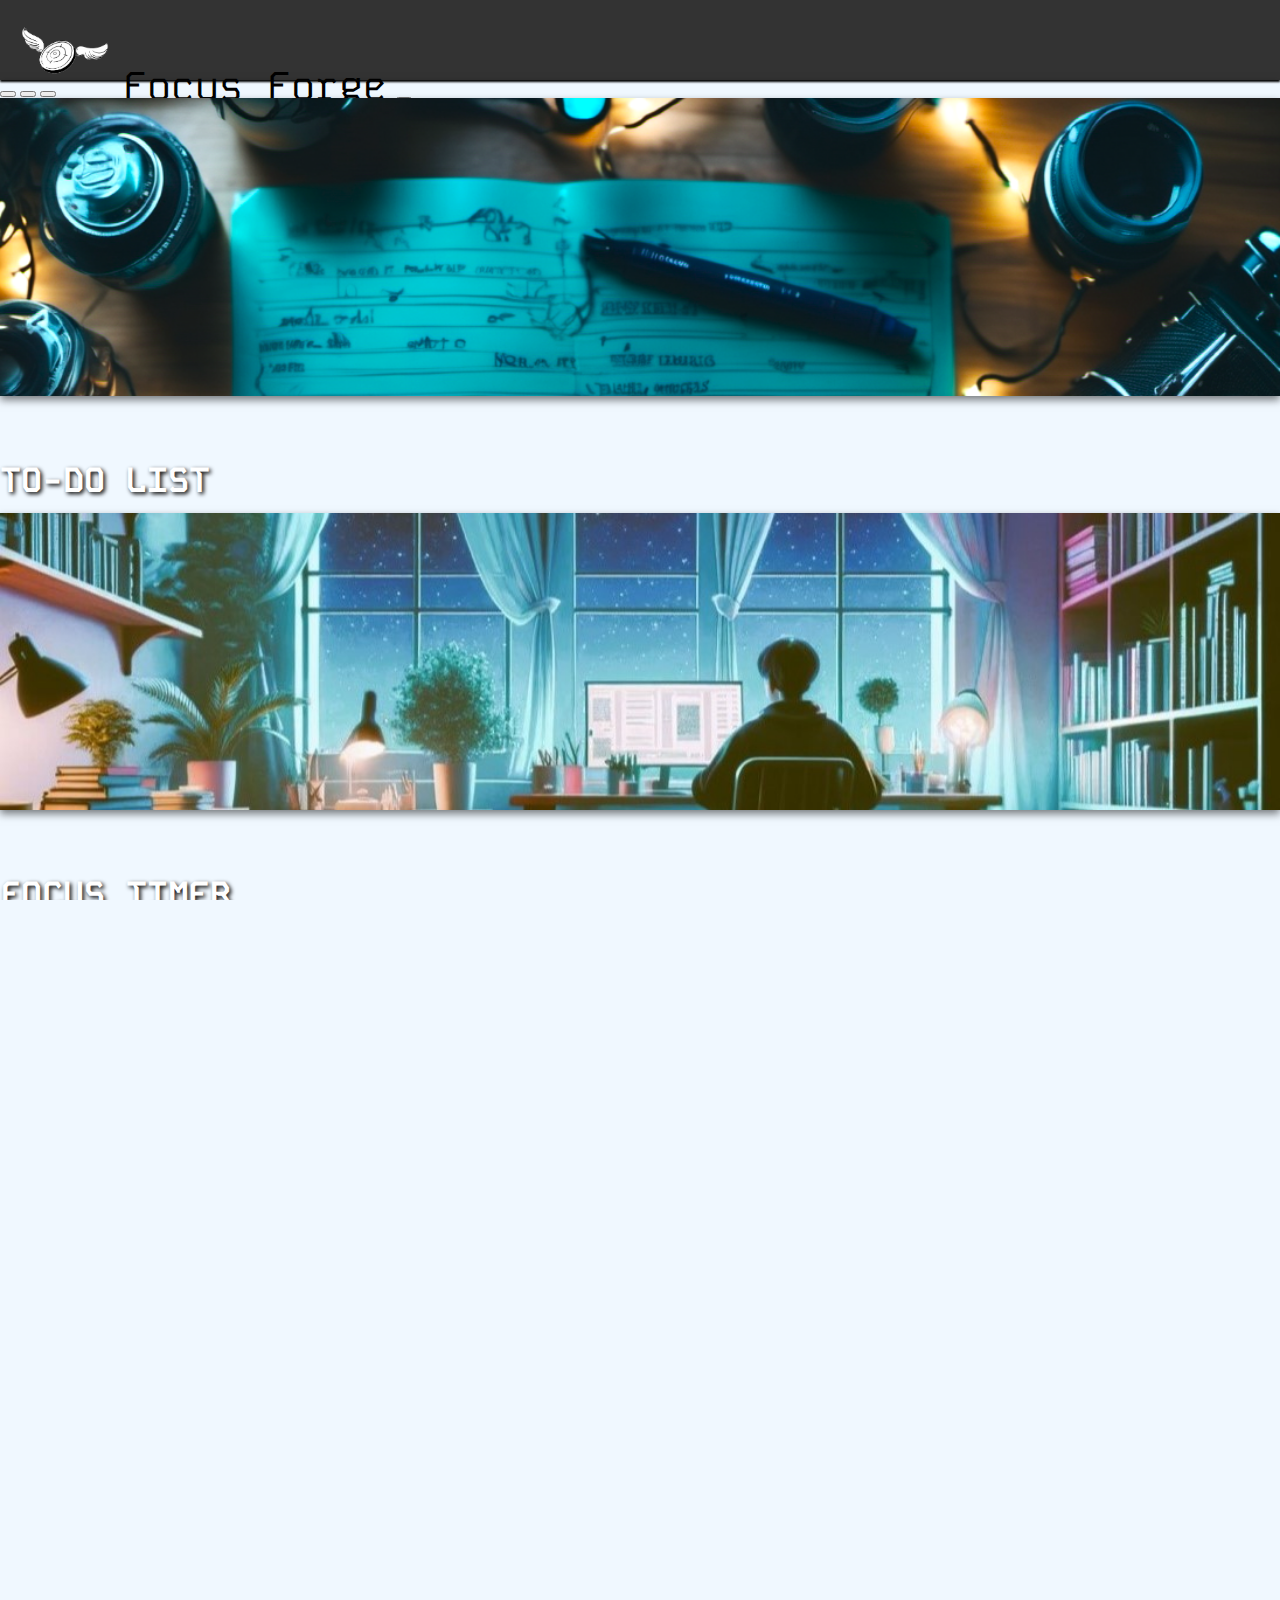
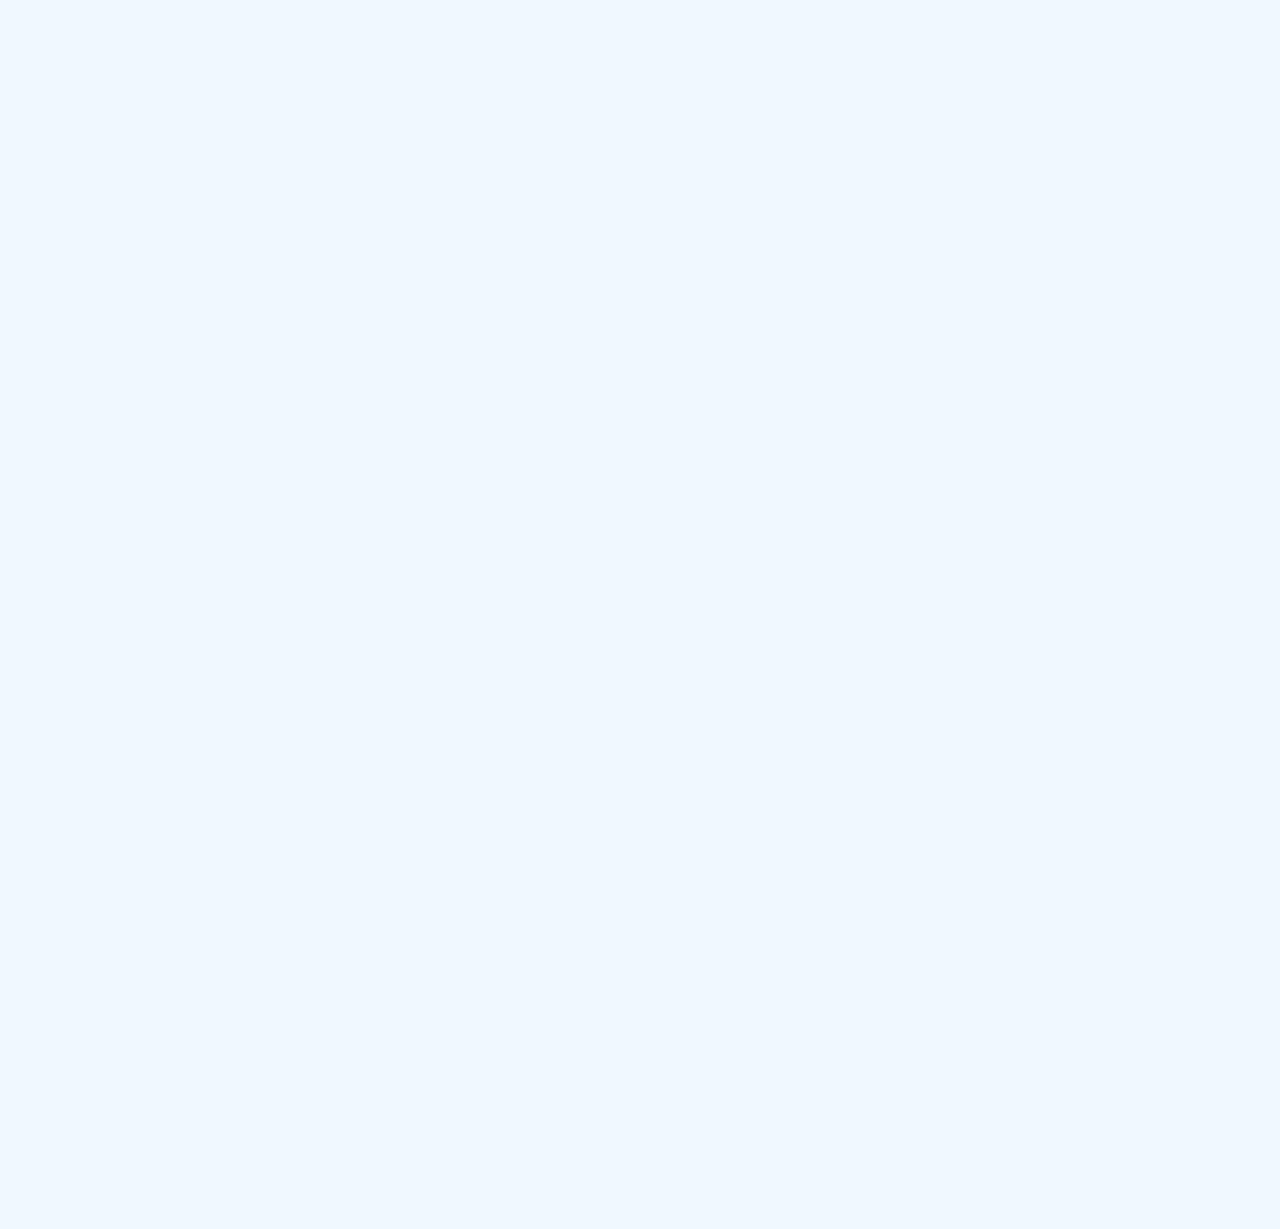
<file: index.html>
<!DOCTYPE html>
<html lang="en">

<head>
    <meta charset="UTF-8">
    <meta name="viewport" content="width=device-width, initial-scale=1.0">
    <title>Home</title>
    <link rel="stylesheet" href="style.css">
    <link rel="preconnect" href="https://fonts.googleapis.com">
    <link rel="preconnect" href="https://fonts.gstatic.com" crossorigin>
    <link href="https://fonts.googleapis.com/css2?family=Kode+Mono&display=swap" rel="stylesheet">
    <link rel="preconnect" href="https://fonts.googleapis.com">
    <link rel="preconnect" href="https://fonts.gstatic.com" crossorigin>
    <link href="https://fonts.googleapis.com/css2?family=Sixtyfour&display=swap" rel="stylesheet">
    <link href="https://cdn.jsdelivr.net/npm/bootstrap@5.3.2/dist/css/bootstrap.min.css" rel="stylesheet"
        integrity="sha384-T3c6CoIi6uLrA9TneNEoa7RxnatzjcDSCmG1MXxSR1GAsXEV/Dwwykc2MPK8M2HN" crossorigin="anonymous">
</head>

<body style="background-color: aliceblue;">
    <script src="https://cdn.jsdelivr.net/npm/bootstrap@5.3.2/dist/js/bootstrap.bundle.min.js"
        integrity="sha384-C6RzsynM9kWDrMNeT87bh95OGNyZPhcTNXj1NW7RuBCsyN/o0jlpcV8Qyq46cDfL" crossorigin="anonymous">
        </script>
    <!-- navbar -->
    <nav class="navbar navbar-expand-lg bg-body-tertiary p-4 fixed-top">
        <div class="container-fluid">
            <img src="logo2.png" alt="logo" width="100" height="100">
            <a class="navbar-brand" href="#">Focus Forge</a>
            <button class="navbar-toggler" type="button" data-bs-toggle="collapse" data-bs-target="#navbarNav"
                aria-controls="navbarNav" aria-expanded="false" aria-label="Toggle navigation">
                <span class="navbar-toggler-icon"></span>
            </button>
            <div class="collapse navbar-collapse justify-content-end" id="navbarNav">
                <ul class="navbar-nav">
                    <li class="nav-item">
                        <a class="nav-link" href="index.html">Home</a>
                    </li>
                    <li class="nav-item">
                        <a class="nav-link" >About</a>
                    </li>
                    <li class="nav-item">
                        <a class="nav-link" >Features</a>
                    </li>
                </ul>
            </div>
        </div>
    </nav>
    <!-- carousel -->
    <div id="carouselExampleCaptions" class="carousel slide">
        <div class="carousel-indicators">
            <button type="button" data-bs-target="#carouselExampleCaptions" data-bs-slide-to="0" class="active"
                aria-current="true" aria-label="Slide 1"></button>
            <button type="button" data-bs-target="#carouselExampleCaptions" data-bs-slide-to="1"
                aria-label="Slide 2"></button>
            <button type="button" data-bs-target="#carouselExampleCaptions" data-bs-slide-to="2"
                aria-label="Slide 3"></button>
        </div>
        <div class="carousel-inner">
            <div class="carousel-item active">
                <img src="image 3 alt22.png" class="d-block w-100" alt="...">
                <div class="carousel-caption d-none d-md-block">
                    <h5 class="todo">TO-DO LIST</h5>
                </div>
            </div>
            <div class="carousel-item">
                <img src="image2 alt2.jpg" class="d-block w-100" alt="...">
                <div class="carousel-caption d-none d-md-block">
                    <h5>FOCUS TIMER</h5>
                </div>
            </div>
            <div class="carousel-item">
                <img src="music3 alt2.jpg" class="d-block w-100" alt="...">
                <div class="carousel-caption d-none d-md-block">
                    <h5 class="music">CONNECT YOUR MUSIC</h5>
                </div>
            </div>
        </div>
        <button class="carousel-control-prev" type="button" data-bs-target="#carouselExampleCaptions"
            data-bs-slide="prev">
            <span class="carousel-control-prev-icon" aria-hidden="true"></span>
            <span class="visually-hidden">Previous</span>
        </button>
        <button class="carousel-control-next" type="button" data-bs-target="#carouselExampleCaptions"
            data-bs-slide="next">
            <span class="carousel-control-next-icon" aria-hidden="true"></span>
            <span class="visually-hidden">Next</span>
        </button>
    </div>
    <div class="row row-cols-1 row-cols-md-3 g-4 mb-extra">
        <div class="col">
            <div class="card h-100">
                <img src="stopwatch2.png" class="card-img-top" alt="...">
                <div class="card-body">
                    <h5 class="card-title"><a href="timer.html" style="text-decoration:none; color:black">Focus Timer</a></h5>
                    <p class="card-text">A timer to help you focus in a comfortable zone.</p>
                </div>
            </div>
        </div>
        <div class="col">
            <div class="card h-100">
                <img src="todolist1.png" class="card-img-top" alt="...">
                <div class="card-body">
                    <h5 class="card-title"><a href="todo.html" style="text-decoration:none; color:black">To-Do List</a></h5>
                    <p class="card-text">List out your tasks to have a clear vision and be productive.</p>
                </div>
            </div>
        </div>
        <div class="col">
            <div class="card h-100">
                <img src="spotifylogo1.png" class="card-img-top" alt="...">
                <div class="card-body">
                    <h5 class="card-title">Spotify</h5>
                    <p class="card-text">Connect your Spotify account to stream music while working.</p>
                </div>
            </div>
        </div>
    </div>
    <footer class="site-footer">
        <div class="container">
            <div class="row">
                <div class="col-sm-12 col-md-6">
                    <h6>About</h6>
                    <p class="text-justify">Focus Forge is a platform that helps you better focus on your tasks by
                        keeping them organized along with a timer to keep you on track.</p>
                </div>

                <div class="col-xs-6 col-md-3">
                    <h6>Quick Links</h6>
                    <ul class="footer-links">
                        <li><a href="index.html">Home</a></li>
                        <li><a >About</a></li>
                        <li><a >Features</a></li>
                    </ul>
                </div>

                <div class="col-xs-6 col-md-3">
                    <h6>Contact</h6>
                    <ul class="footer-links">
                        <li><a>info@example.com</a></li>
                        <li><a>+123 456 7890</a></li>
                    </ul>
                </div>
            </div>
            <hr>
            <div class="row">
                <div class="col-md-4 col-sm-6 col-xs-12">
                    <div class="copyright">
                        <p>&copy; 2024 Focus Forge. All Rights Reserved.</p>
                    </div>
                </div>
            </div>
        </div>
    </footer>
</body>

</html>
</file>
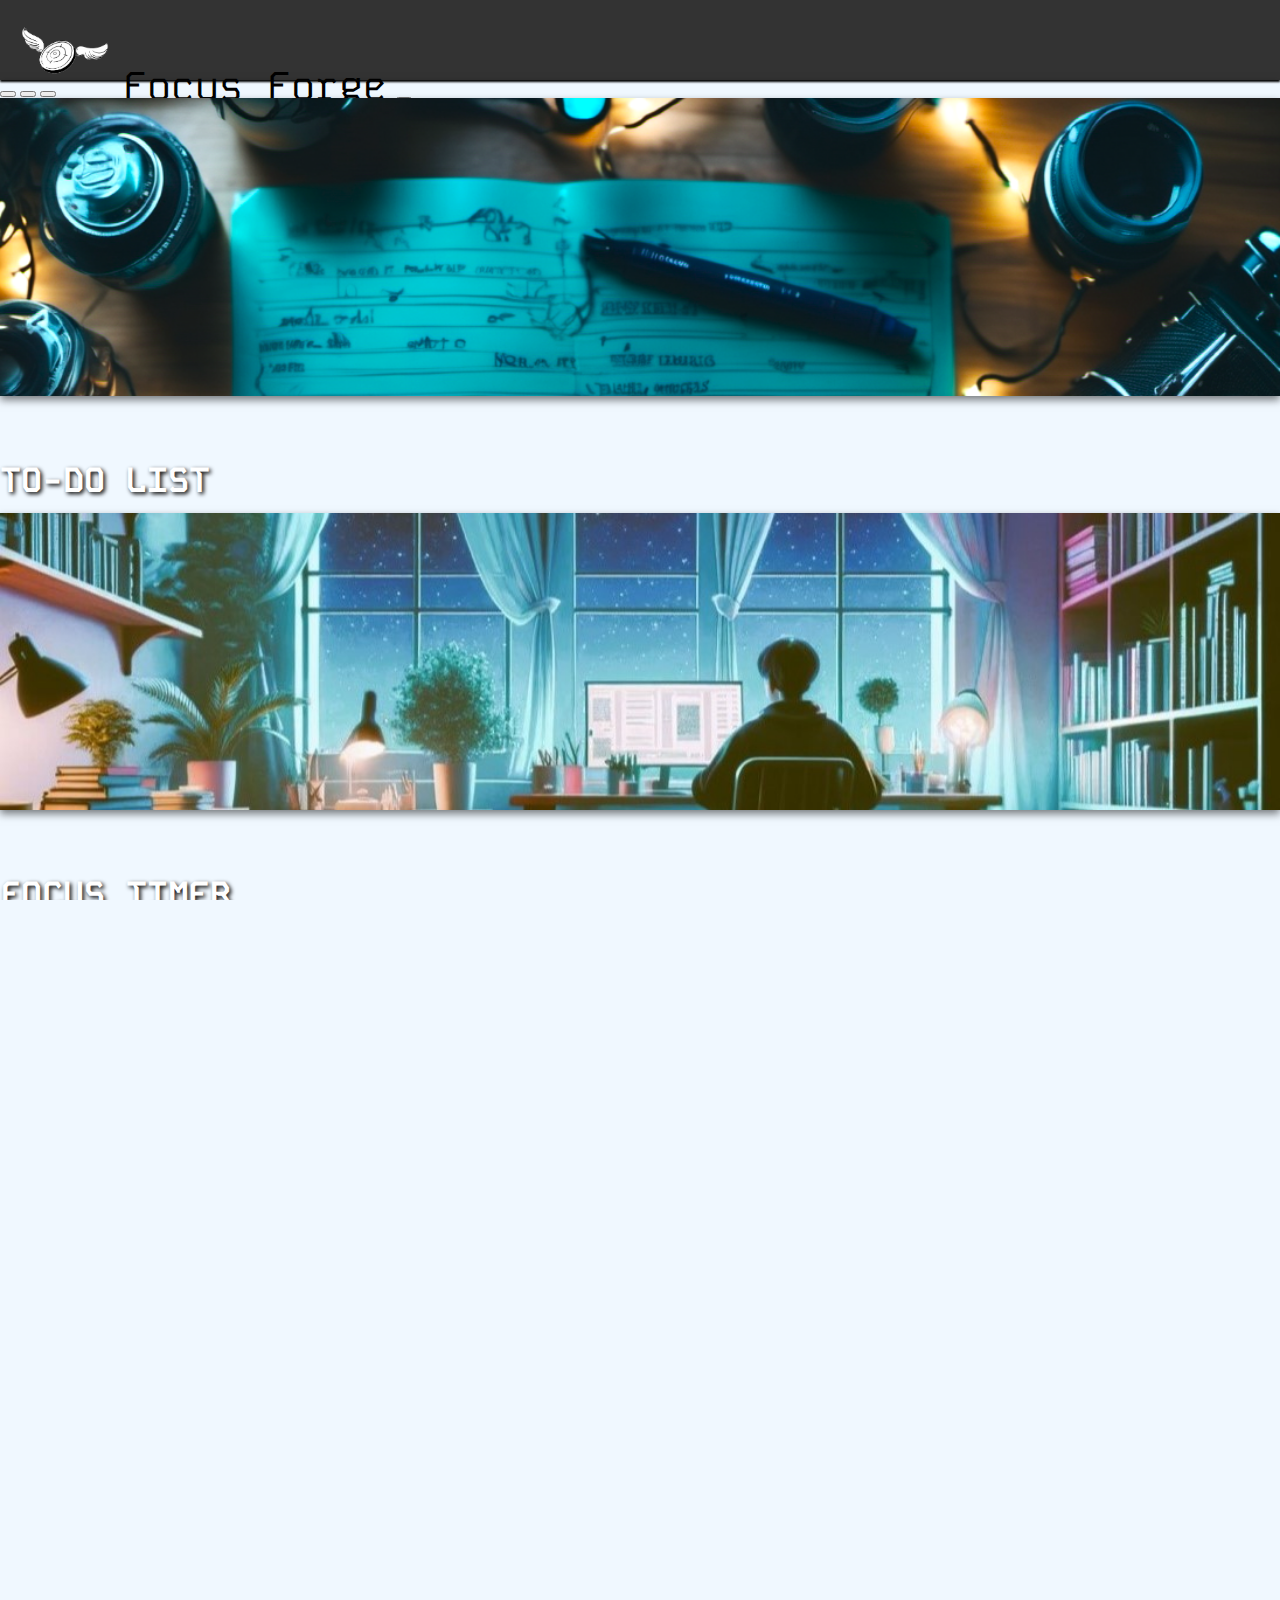
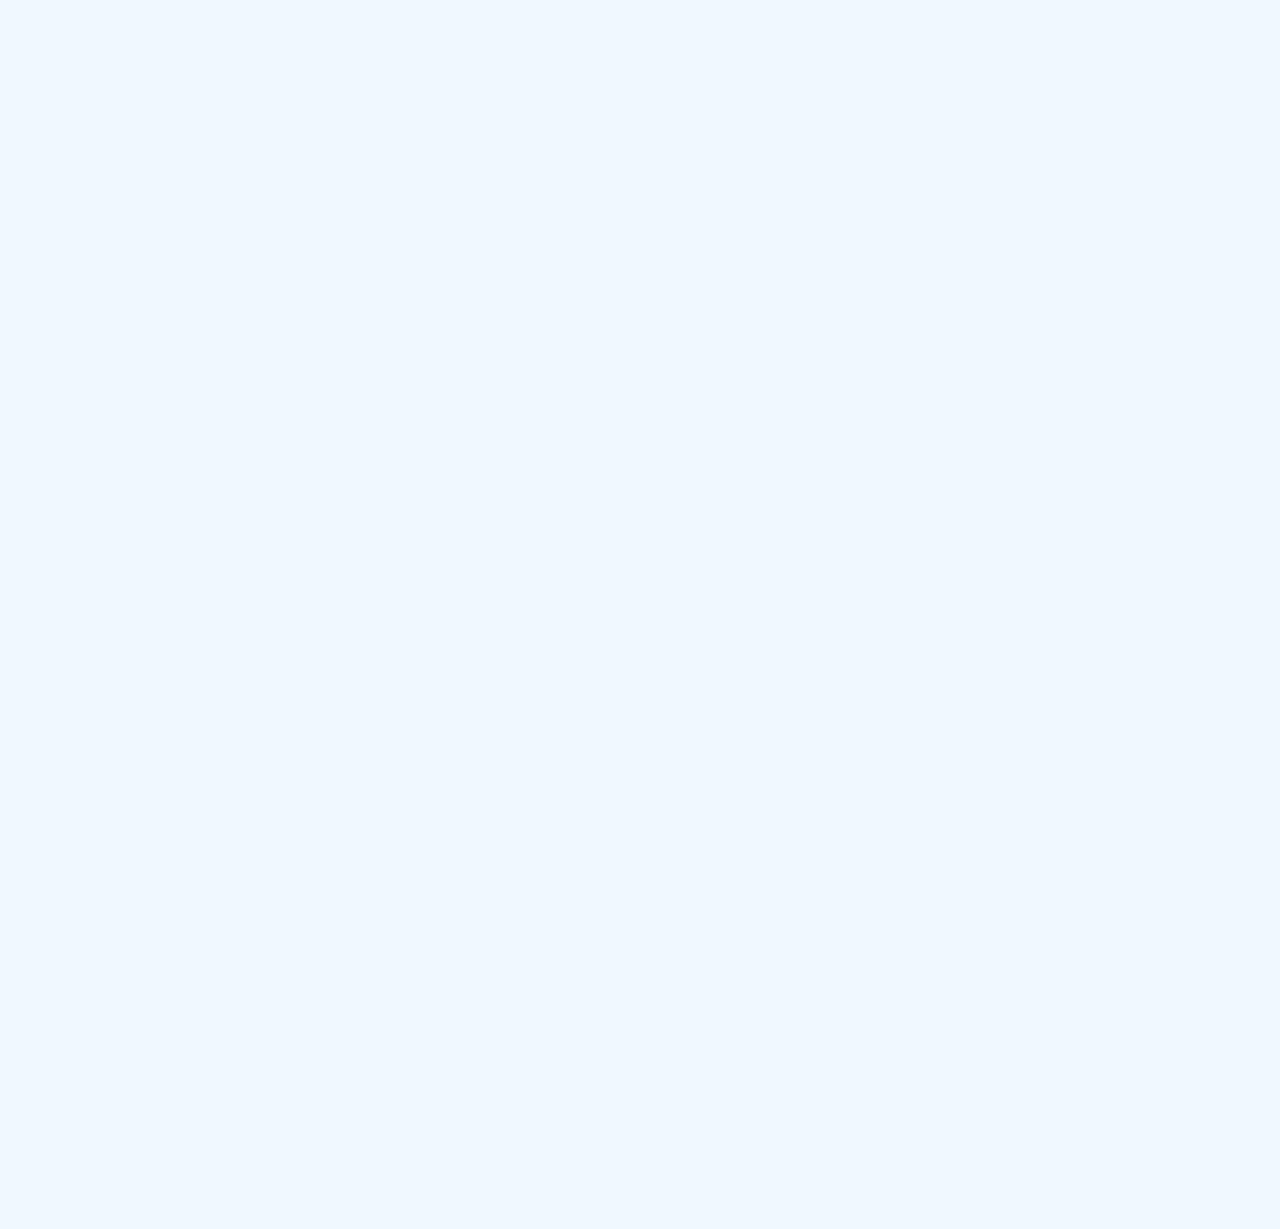
<file: final project/index.html>
<!DOCTYPE html>
<html lang="en">

<head>
    <meta charset="UTF-8">
    <meta name="viewport" content="width=device-width, initial-scale=1.0">
    <title>Home</title>
    <link rel="stylesheet" href="style.css">
    <link rel="preconnect" href="https://fonts.googleapis.com">
    <link rel="preconnect" href="https://fonts.gstatic.com" crossorigin>
    <link href="https://fonts.googleapis.com/css2?family=Kode+Mono&display=swap" rel="stylesheet">
    <link rel="preconnect" href="https://fonts.googleapis.com">
    <link rel="preconnect" href="https://fonts.gstatic.com" crossorigin>
    <link href="https://fonts.googleapis.com/css2?family=Sixtyfour&display=swap" rel="stylesheet">
    <link href="https://cdn.jsdelivr.net/npm/bootstrap@5.3.2/dist/css/bootstrap.min.css" rel="stylesheet"
        integrity="sha384-T3c6CoIi6uLrA9TneNEoa7RxnatzjcDSCmG1MXxSR1GAsXEV/Dwwykc2MPK8M2HN" crossorigin="anonymous">
</head>

<body style="background-color: aliceblue;">
    <script src="https://cdn.jsdelivr.net/npm/bootstrap@5.3.2/dist/js/bootstrap.bundle.min.js"
        integrity="sha384-C6RzsynM9kWDrMNeT87bh95OGNyZPhcTNXj1NW7RuBCsyN/o0jlpcV8Qyq46cDfL" crossorigin="anonymous">
        </script>
    <!-- navbar -->
    <nav class="navbar navbar-expand-lg bg-body-tertiary p-4 fixed-top">
        <div class="container-fluid">
            <img src="/final project/assets/logo2.png" alt="logo" width="100" height="100">
            <a class="navbar-brand" href="#">Focus Forge</a>
            <button class="navbar-toggler" type="button" data-bs-toggle="collapse" data-bs-target="#navbarNav"
                aria-controls="navbarNav" aria-expanded="false" aria-label="Toggle navigation">
                <span class="navbar-toggler-icon"></span>
            </button>
            <div class="collapse navbar-collapse justify-content-end" id="navbarNav">
                <ul class="navbar-nav">
                    <li class="nav-item">
                        <a class="nav-link" href="index.html">Home</a>
                    </li>
                    <li class="nav-item">
                        <a class="nav-link" >About</a>
                    </li>
                    <li class="nav-item">
                        <a class="nav-link" >Features</a>
                    </li>
                </ul>
            </div>
        </div>
    </nav>
    <!-- carousel -->
    <div id="carouselExampleCaptions" class="carousel slide">
        <div class="carousel-indicators">
            <button type="button" data-bs-target="#carouselExampleCaptions" data-bs-slide-to="0" class="active"
                aria-current="true" aria-label="Slide 1"></button>
            <button type="button" data-bs-target="#carouselExampleCaptions" data-bs-slide-to="1"
                aria-label="Slide 2"></button>
            <button type="button" data-bs-target="#carouselExampleCaptions" data-bs-slide-to="2"
                aria-label="Slide 3"></button>
        </div>
        <div class="carousel-inner">
            <div class="carousel-item active">
                <img src="/final project/assets/image 3 alt22.png" class="d-block w-100" alt="...">
                <div class="carousel-caption d-none d-md-block">
                    <h5 class="todo">TO-DO LIST</h5>
                </div>
            </div>
            <div class="carousel-item">
                <img src="/final project/assets/image2 alt2.jpg" class="d-block w-100" alt="...">
                <div class="carousel-caption d-none d-md-block">
                    <h5>FOCUS TIMER</h5>
                </div>
            </div>
            <div class="carousel-item">
                <img src="/final project/assets/music3 alt2.jpg" class="d-block w-100" alt="...">
                <div class="carousel-caption d-none d-md-block">
                    <h5 class="music">CONNECT YOUR MUSIC</h5>
                </div>
            </div>
        </div>
        <button class="carousel-control-prev" type="button" data-bs-target="#carouselExampleCaptions"
            data-bs-slide="prev">
            <span class="carousel-control-prev-icon" aria-hidden="true"></span>
            <span class="visually-hidden">Previous</span>
        </button>
        <button class="carousel-control-next" type="button" data-bs-target="#carouselExampleCaptions"
            data-bs-slide="next">
            <span class="carousel-control-next-icon" aria-hidden="true"></span>
            <span class="visually-hidden">Next</span>
        </button>
    </div>
    <div class="row row-cols-1 row-cols-md-3 g-4 mb-extra">
        <div class="col">
            <div class="card h-100">
                <img src="/final project/assets/stopwatch2.png" class="card-img-top" alt="...">
                <div class="card-body">
                    <h5 class="card-title"><a href="timer.html" style="text-decoration:none; color:black">Focus Timer</a></h5>
                    <p class="card-text">A timer to help you focus in a comfortable zone.</p>
                </div>
            </div>
        </div>
        <div class="col">
            <div class="card h-100">
                <img src="/final project/assets/todolist1.png" class="card-img-top" alt="...">
                <div class="card-body">
                    <h5 class="card-title"><a href="todo.html" style="text-decoration:none; color:black">To-Do List</a></h5>
                    <p class="card-text">List out your tasks to have a clear vision and be productive.</p>
                </div>
            </div>
        </div>
        <div class="col">
            <div class="card h-100">
                <img src="/final project/assets/spotifylogo1.png" class="card-img-top" alt="...">
                <div class="card-body">
                    <h5 class="card-title">Spotify</h5>
                    <p class="card-text">Connect your Spotify account to stream music while working.</p>
                </div>
            </div>
        </div>
    </div>
    <footer class="site-footer">
        <div class="container">
            <div class="row">
                <div class="col-sm-12 col-md-6">
                    <h6>About</h6>
                    <p class="text-justify">Focus Forge is a platform that helps you better focus on your tasks by
                        keeping them organized along with a timer to keep you on track.</p>
                </div>

                <div class="col-xs-6 col-md-3">
                    <h6>Quick Links</h6>
                    <ul class="footer-links">
                        <li><a href="#">Home</a></li>
                        <li><a href="#">About</a></li>
                        <li><a href="#">Features</a></li>
                    </ul>
                </div>

                <div class="col-xs-6 col-md-3">
                    <h6>Contact</h6>
                    <ul class="footer-links">
                        <li><a>info@example.com</a></li>
                        <li><a>+123 456 7890</a></li>
                    </ul>
                </div>
            </div>
            <hr>
            <div class="row">
                <div class="col-md-4 col-sm-6 col-xs-12">
                    <div class="copyright">
                        <p>&copy; 2024 Focus Forge. All Rights Reserved.</p>
                    </div>
                </div>
            </div>
        </div>
    </footer>
</body>

</html>
</file>
<file: style.css>
body, html {
  margin: 0;
  padding: 0;
  width: 100%;
  height: 100%;
  overflow-x: hidden; /* Prevent horizontal scroll */
}

.navbar {
  width: 100%; /* Full width */
  height: 80px; /* Adjusted height */
  background-color: #333; /* Dark background for elegance */
  font-family: Arial, sans-serif; /* Modern font */
  box-shadow: 0 2px 2px #000000; /* Subtle shadow for depth */
}

/* Ensure the container fluid takes the full height of the navbar */
.navbar .container-fluid {
  height: 100%;
  padding: 0 15px; /* Adjusted padding for spacing */
}

/* Style for the brand logo or name */
.container-fluid .navbar-brand {
  color: black; /* Bright color for contrast */
  font-size: 40px; /* Larger size for brand emphasis */
  font-family: "Kode Mono", monospace;
  line-height: 60px; /* Center text vertically */
  transition: color 0.3s; /* Smooth transition for hover effects */
  padding: 4px;
}

.container-fluid .navbar-brand:hover {
  color: grey; /* Slightly lighter color on hover */
}

/* Style for navigation items */
.navbar-nav .nav-item {
  margin: 0 10px; /* Spacing between items */
  line-height: 60px; /* Center text vertically */
  font-size: 20px; /* Larger size for items */
  font-family: Arial, Helvetica, sans-serif;
}

.navbar-nav .nav-link {
  color: black; /* Lighter color for items */
  line-height: 60px; /* Center text vertically */
  transition: color 0.3s; /* Smooth transition for hover effects */
}

.navbar-nav .nav-link:hover {
  color: silver; /* Bright color on hover */
}
#carouselExampleCaptions .carousel-item img {
  box-shadow: 0 4px 8px rgba(0, 0, 0, 0.5); /* Box shadow for the carousel item image */
  width: 100%; /* width is 100% of the container */
  height: auto; /* height is set to auto to maintain aspect ratio */
  object-fit: cover; /* this will cover the area of the container without stretching the image */
  object-position: center bottom;
}
#carouselExampleCaptions .carousel-caption h5 {
  font-size: 35px; /* Increased font size */
  font-family: "Kode Mono", monospace; /* Monospace font */
  margin-bottom: 10px;
  color: rgb(255, 255, 255);
  text-shadow: 2px 2px 4px #000000;
}
/* Adjust Carousel Control Buttons if needed */
#carouselExampleCaptions .carousel-control-prev,
#carouselExampleCaptions .carousel-control-next {
  top: 50%; /* Position in the middle vertically */
  transform: translateY(-50%); /* Align properly */
}
.carousel {
    box-shadow: 0 4px 8px rgba(0, 0, 0, 0.5); /* Add shadow beneath the carousel */
}
.card {
  width: 350px;
  height: 200px;
  margin: 10px auto;
  margin-top: 75px;
  box-shadow: 0 4px 8px rgba(0, 0, 0, 0.5);
  transition: transform 0.3s ease, box-shadow 0.3s ease;
}
.card:hover {
    transform: scale(1.05); /* Increase the card size by 5% on hover */
    box-shadow: 0 8px 16px rgba(0, 0, 0, 0.2); /* Optional: Enhance shadow for a "lifted" effect */
  }
.card-img-top {
  height: 200px;
  object-fit: cover;
}
.card-body {
  display: flex;
  flex-direction: column; /* Stack items vertically */
  justify-content: center; /* Center items vertically */
  align-items: center; /* Center items horizontally */
  text-align: center; /* Ensure text is centered */
  height: 100%; /* Take up entire card height */
}
.card-title {
  font-size: 24px;
}

.card-text {
  font-size: 16px;
}
/* Adjust the row and column gap */
.row {
  margin-right: -15px;
  margin-left: -15px;
}

.col {
  padding-right: 15px;
  padding-left: 15px;
}

/* Ensure adjustments do not break responsiveness */
@media (max-width: 768px) {
  .card {
    width: 100%;
    margin: 10px 0;
  }
}
.mb-extra {
  margin-bottom: 150px; /* Adjust the value based on your preference */
}
.site-footer {
  background-color: #333333;
  color: #ffffff;
  text-align: left;
  padding: 45px 0 20px;
}

.site-footer h6 {
  color: #ffffff;
  font-size: 16px;
  margin-top: 5px;
  letter-spacing: 2px;
}

.site-footer a {
  color: #999999;
  margin-bottom: 20px;
}

.site-footer a:hover {
  color: #efefef;
  text-decoration: none;
}

.footer-links {
  list-style: none;
  padding-left: 0;
  line-height: 1.7;
}

.social-icons {
  padding-left: 0;
  list-style: none;
}

.social-icons li {
  display: inline-block;
  margin-bottom: 4px;
}

.social-icons a {
  background-color: #eceeef;
  color: #818a91;
  font-size: 16px;
  display: inline-block;
  line-height: 44px;
  width: 44px;
  height: 44px;
  text-align: center;
  margin-right: 8px;
  border-radius: 100%;
  transition: all 0.2s linear;
}

.social-icons a:hover {
  background-color: #333333;
  color: #ffffff;
}

hr {
  border-top-color: #bbb;
  opacity: 0.5;
}

@media (max-width:767px) {
  .site-footer {
    padding-bottom: 0;
  }
}
</file>
<file: final project/style.css>
body, html {
  margin: 0;
  padding: 0;
  width: 100%;
  height: 100%;
  overflow-x: hidden; /* Prevent horizontal scroll */
}

.navbar {
  width: 100%; /* Full width */
  height: 80px; /* Adjusted height */
  background-color: #333; /* Dark background for elegance */
  font-family: Arial, sans-serif; /* Modern font */
  box-shadow: 0 2px 2px #000000; /* Subtle shadow for depth */
}

/* Ensure the container fluid takes the full height of the navbar */
.navbar .container-fluid {
  height: 100%;
  padding: 0 15px; /* Adjusted padding for spacing */
}

/* Style for the brand logo or name */
.container-fluid .navbar-brand {
  color: black; /* Bright color for contrast */
  font-size: 40px; /* Larger size for brand emphasis */
  font-family: "Kode Mono", monospace;
  line-height: 60px; /* Center text vertically */
  transition: color 0.3s; /* Smooth transition for hover effects */
  padding: 4px;
}

.container-fluid .navbar-brand:hover {
  color: grey; /* Slightly lighter color on hover */
}

/* Style for navigation items */
.navbar-nav .nav-item {
  margin: 0 10px; /* Spacing between items */
  line-height: 60px; /* Center text vertically */
  font-size: 20px; /* Larger size for items */
  font-family: Arial, Helvetica, sans-serif;
}

.navbar-nav .nav-link {
  color: black; /* Lighter color for items */
  line-height: 60px; /* Center text vertically */
  transition: color 0.3s; /* Smooth transition for hover effects */
}

.navbar-nav .nav-link:hover {
  color: silver; /* Bright color on hover */
}
#carouselExampleCaptions .carousel-item img {
  box-shadow: 0 4px 8px rgba(0, 0, 0, 0.5); /* Box shadow for the carousel item image */
  width: 100%; /* width is 100% of the container */
  height: auto; /* height is set to auto to maintain aspect ratio */
  object-fit: cover; /* this will cover the area of the container without stretching the image */
  object-position: center bottom;
}
#carouselExampleCaptions .carousel-caption h5 {
  font-size: 35px; /* Increased font size */
  font-family: "Kode Mono", monospace; /* Monospace font */
  margin-bottom: 10px;
  color: rgb(255, 255, 255);
  text-shadow: 2px 2px 4px #000000;
}
/* Adjust Carousel Control Buttons if needed */
#carouselExampleCaptions .carousel-control-prev,
#carouselExampleCaptions .carousel-control-next {
  top: 50%; /* Position in the middle vertically */
  transform: translateY(-50%); /* Align properly */
}
.carousel {
    box-shadow: 0 4px 8px rgba(0, 0, 0, 0.5); /* Add shadow beneath the carousel */
}
.card {
  width: 350px;
  height: 200px;
  margin: 10px auto;
  margin-top: 75px;
  box-shadow: 0 4px 8px rgba(0, 0, 0, 0.5);
  transition: transform 0.3s ease, box-shadow 0.3s ease;
}
.card:hover {
    transform: scale(1.05); /* Increase the card size by 5% on hover */
    box-shadow: 0 8px 16px rgba(0, 0, 0, 0.2); /* Optional: Enhance shadow for a "lifted" effect */
  }
.card-img-top {
  height: 200px;
  object-fit: cover;
}
.card-body {
  display: flex;
  flex-direction: column; /* Stack items vertically */
  justify-content: center; /* Center items vertically */
  align-items: center; /* Center items horizontally */
  text-align: center; /* Ensure text is centered */
  height: 100%; /* Take up entire card height */
}
.card-title {
  font-size: 24px;
}

.card-text {
  font-size: 16px;
}
/* Adjust the row and column gap */
.row {
  margin-right: -15px;
  margin-left: -15px;
}

.col {
  padding-right: 15px;
  padding-left: 15px;
}

/* Ensure adjustments do not break responsiveness */
@media (max-width: 768px) {
  .card {
    width: 100%;
    margin: 10px 0;
  }
}
.mb-extra {
  margin-bottom: 150px; /* Adjust the value based on your preference */
}
.site-footer {
  background-color: #333333;
  color: #ffffff;
  text-align: left;
  padding: 45px 0 20px;
}

.site-footer h6 {
  color: #ffffff;
  font-size: 16px;
  margin-top: 5px;
  letter-spacing: 2px;
}

.site-footer a {
  color: #999999;
  margin-bottom: 20px;
}

.site-footer a:hover {
  color: #efefef;
  text-decoration: none;
}

.footer-links {
  list-style: none;
  padding-left: 0;
  line-height: 1.7;
}

.social-icons {
  padding-left: 0;
  list-style: none;
}

.social-icons li {
  display: inline-block;
  margin-bottom: 4px;
}

.social-icons a {
  background-color: #eceeef;
  color: #818a91;
  font-size: 16px;
  display: inline-block;
  line-height: 44px;
  width: 44px;
  height: 44px;
  text-align: center;
  margin-right: 8px;
  border-radius: 100%;
  transition: all 0.2s linear;
}

.social-icons a:hover {
  background-color: #333333;
  color: #ffffff;
}

hr {
  border-top-color: #bbb;
  opacity: 0.5;
}

@media (max-width:767px) {
  .site-footer {
    padding-bottom: 0;
  }
}
</file>
